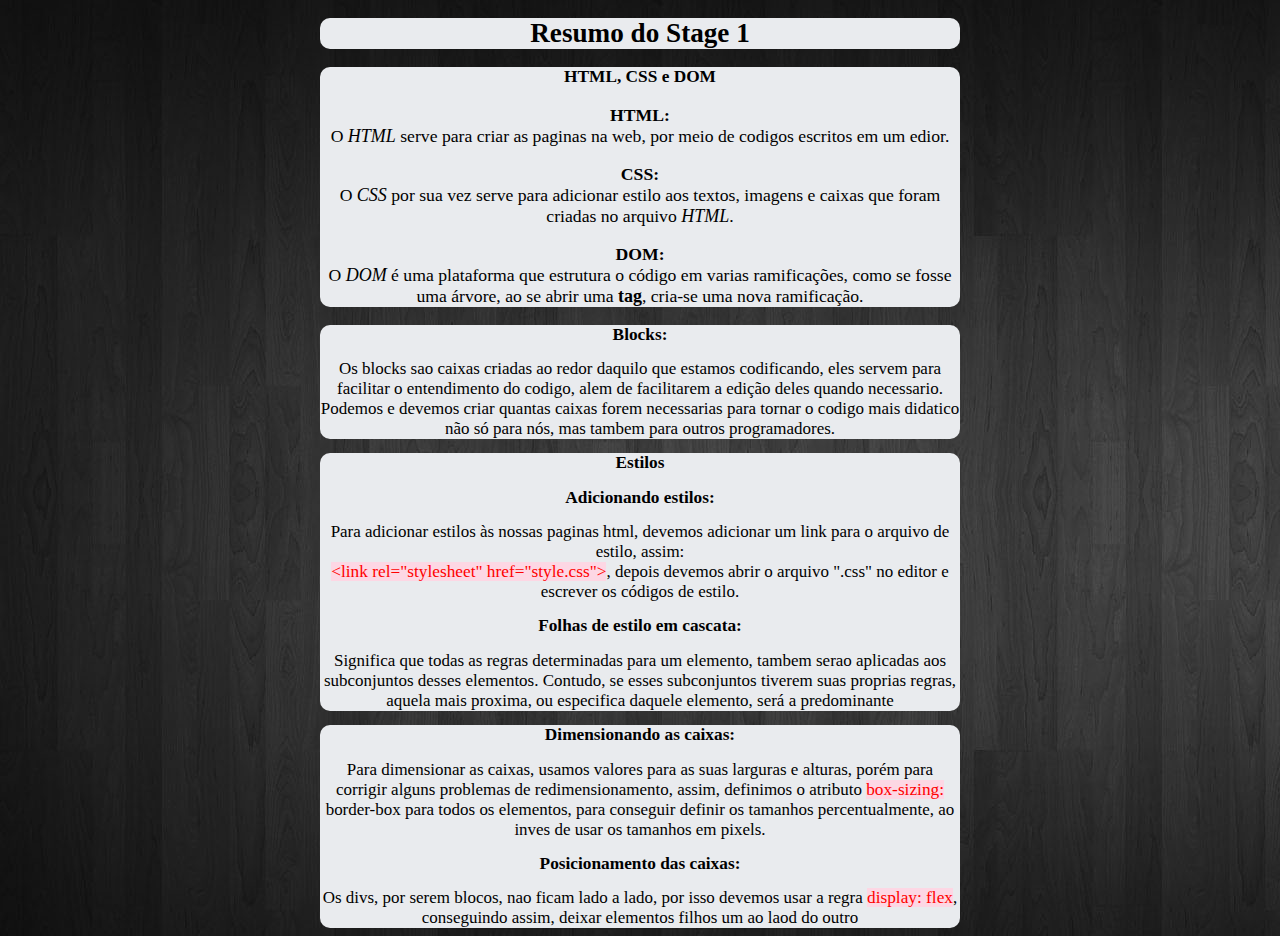
<file: Html-Learning/stage1/stage1.html>
<!DOCTYPE html>
<html lang="pt-br">
<head>
  <link rel="stylesheet" href="stage1.css">
  <meta charset="UTF-8">
  <title>Resumo 2</title>
</head>

<body>
<div class="image"></div>
<div class="title">
  <h1>Resumo do Stage 1</h1>
</div>

<div class="diferenca">
  <h2>HTML, CSS e DOM</h2>
    <p>
      <b>HTML:</b><br>
      <span class="html">O <em>HTML</em> serve para criar as paginas na web, por meio de codigos escritos em um edior.</span>
    </p>

    <p>
      <b>CSS:</b><br>
      <span class="css">O <em>CSS</em> por sua vez serve para adicionar estilo aos textos, imagens e caixas que foram criadas no arquivo <em>HTML</em>.</span>
    </p>

    <p>
      <b>DOM:</b><br>
      <span class="dom">O <em>DOM</em> é uma plataforma que estrutura o código em varias ramificações, como se fosse uma árvore, ao se abrir uma <b>tag</b>, cria-se uma nova ramificação.</span>
    </p>
</div>

<div class="blocos">
  <h2>Blocks:</h2>
  Os blocks sao caixas criadas ao redor daquilo que estamos codificando, eles servem para facilitar o entendimento do codigo, alem de facilitarem a edição deles quando necessario.<br>
  Podemos e devemos criar quantas caixas forem necessarias para tornar o codigo mais didatico não só para nós, mas tambem para outros programadores.
</div>
<div class="estilos">
  <h2>Estilos</h2>
  <h2>Adicionando estilos:</h2>
  Para adicionar estilos às nossas paginas html, devemos adicionar um link para o arquivo de estilo, assim:<br><span class="termos">&lt;link rel="stylesheet" href="style.css"></span>, depois devemos abrir o arquivo ".css" no editor e escrever os códigos de estilo.
  <h2>Folhas de estilo em cascata:</h2>
  Significa que todas as regras determinadas para um elemento, tambem serao aplicadas aos subconjuntos desses elementos. Contudo, se esses subconjuntos tiverem suas proprias regras, aquela mais proxima, ou especifica daquele elemento, será a predominante
</div>
<div class="dimensionamentos">
  <h2>Dimensionando as caixas:</h2>
  Para dimensionar as caixas, usamos valores para as suas larguras e alturas, porém para corrigir alguns problemas de redimensionamento, assim, definimos o atributo <span class="termos">box-sizing:</span> border-box para todos os elementos, para conseguir definir os tamanhos percentualmente, ao inves de usar os tamanhos em pixels.
  <h2>Posicionamento das caixas:</h2>
  Os divs, por serem blocos, nao ficam lado a lado, por isso devemos usar a regra <span class="termos">display: flex</span>, conseguindo assim, deixar elementos filhos um ao laod do outro
</div>
</body>
</html>
</file>
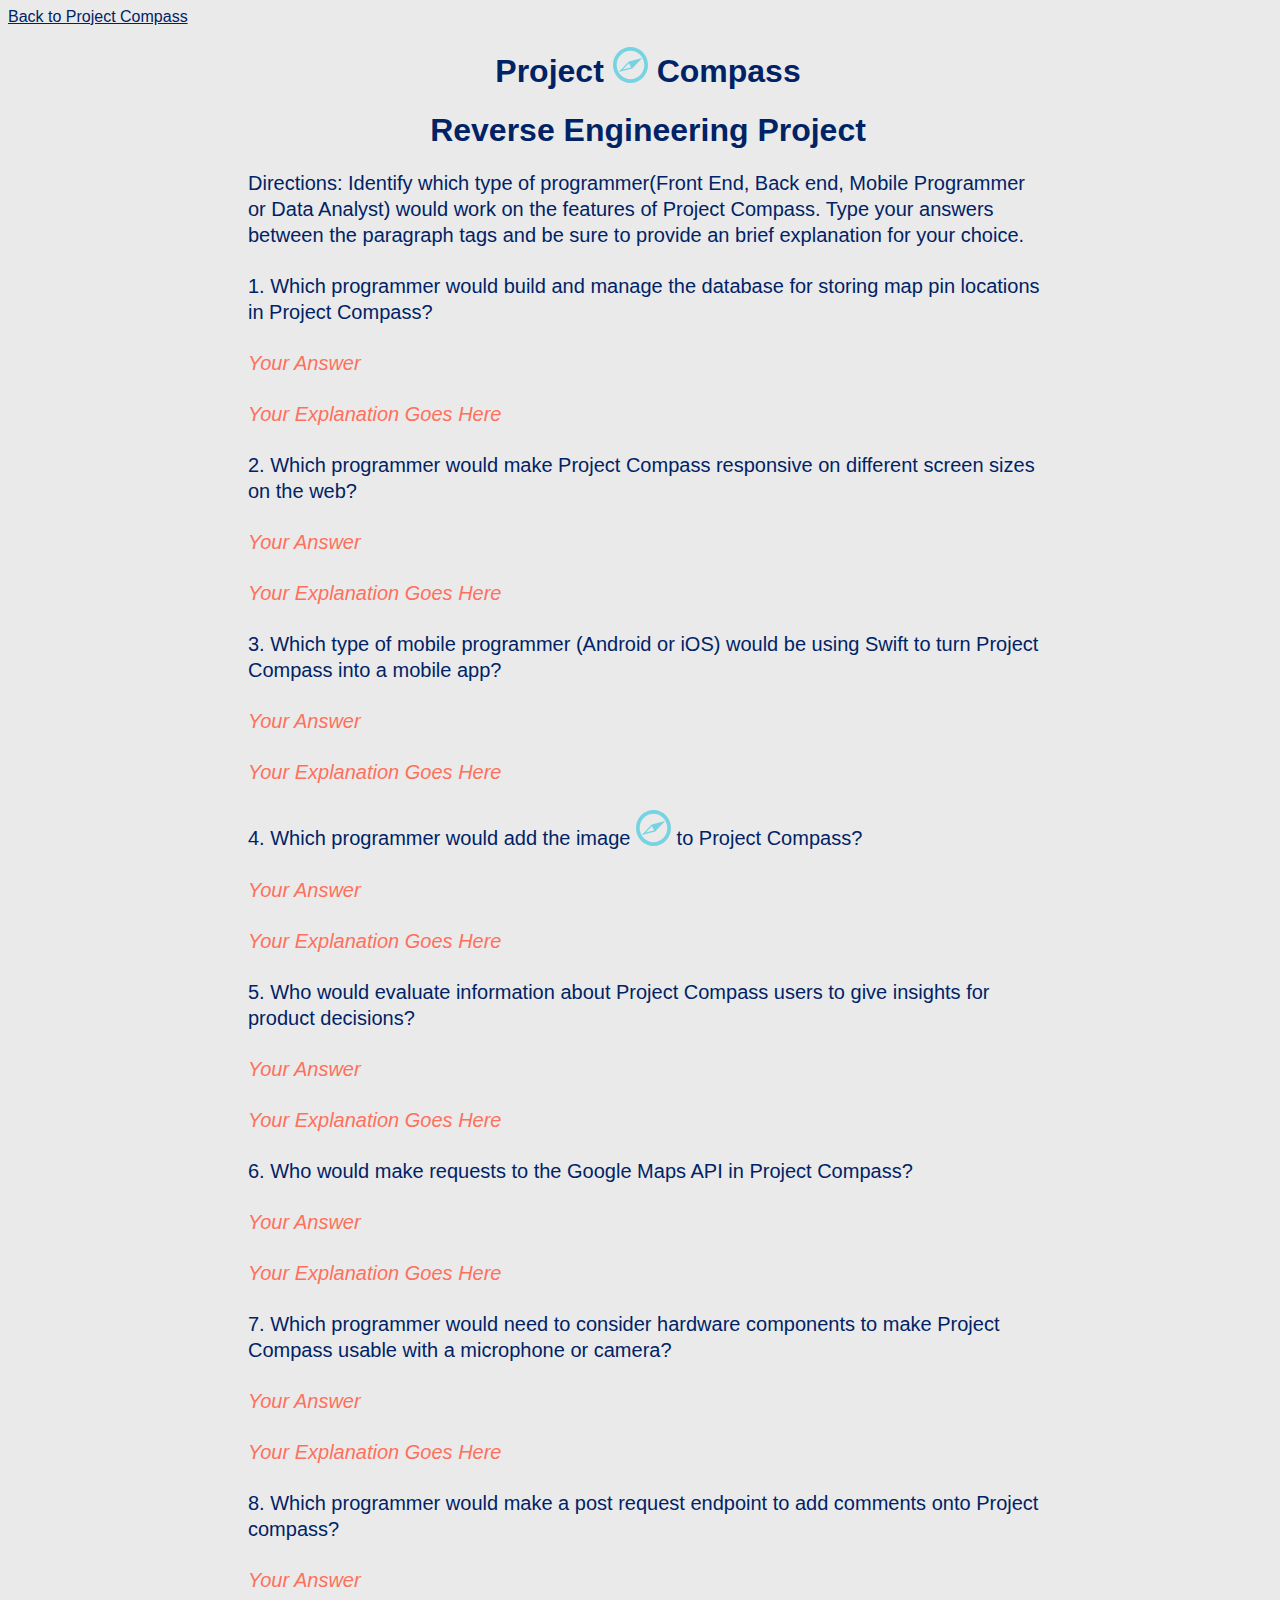
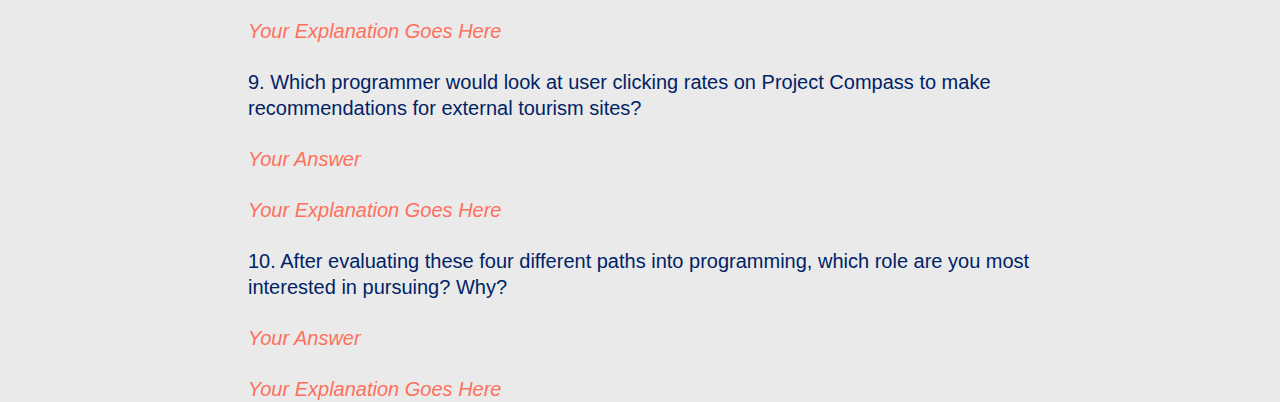
<file: Stage-4/p4-project-compass/answers.html>
<!DOCTYPE html>
<html lang="en">
<head>
    <meta charset="utf-8">
    <link href="css/style.css" rel="stylesheet">
</head>
<body>
  <!--Title-->
  <a href="index.html">Back to Project Compass</a>
  <h1 class="title"> Project <img class="compass_icon"src="img/compass.svg"> Compass</h1>
  <h1 class="title">Reverse Engineering Project</h1>
  <div id= "wrapper">

    <!--Student Answer Section-->
    <!-- Directions for completing -->
    <p>Directions: Identify which type of programmer(Front End, Back end, Mobile Programmer or Data Analyst) would work on the features of Project Compass. Type your answers between the paragraph tags and be sure to provide an brief explanation for your choice.</p>

    <!-- Question 1 -->
    <p>1. Which programmer would build and manage the database for storing map pin locations in Project Compass?</p>
    <!--Your Answer to question 1 goes here-->
    <div class= "answer">
      <p>Your Answer<p>
      <p>Your Explanation Goes Here</p>
    </div>

    <!-- Question 2 -->
    <p>2. Which programmer would make Project Compass responsive on different screen sizes on the web?</p>
    <!--Your Answer to question 2 goes here-->
    <div class= "answer">
      <p>Your Answer<p>
      <p>Your Explanation Goes Here</p>
    </div>

    <!-- Question 3 -->
    <p>3. Which type of mobile programmer (Android or iOS) would be using Swift to turn Project Compass into a mobile app?</p>
    <!--Your Answer to question 3 goes here-->
    <div class= "answer">
      <p>Your Answer<p>
      <p>Your Explanation Goes Here</p>
    </div>

    <!-- Question 4 -->
    <p>4. Which programmer would add the image <img class="compass_icon"src="img/compass.svg"> to Project Compass?</p>
    <!--Your Answer to question 4 goes here-->
    <div class= "answer">
      <p>Your Answer<p>
      <p>Your Explanation Goes Here</p>
    </div>

    <!-- Question 5 -->
    <p>5. Who would evaluate information about Project Compass users to give insights for product decisions?</p>
    <!--Your Answer to question 5 goes here-->
    <div class= "answer">
      <p>Your Answer<p>
      <p>Your Explanation Goes Here</p>
    </div>

    <!-- Question 6-->
    <p>6. Who would make requests to the Google Maps API in Project Compass?</p>
    <!--Your Answer to question 6 goes here-->
    <div class= "answer">
      <p>Your Answer<p>
      <p>Your Explanation Goes Here</p>
    </div>

    <!-- Question 7 -->
    <p>7. Which programmer would need to consider hardware components to make Project Compass usable with a microphone or camera?</p>
    <!--Your Answer to question 7 goes here-->
    <div class= "answer">
      <p>Your Answer<p>
      <p>Your Explanation Goes Here</p>
    </div>

    <!-- Question 8 -->
    <p>8. Which programmer would make a post request endpoint to add comments onto Project compass?</p>
    <!--Your Answer to question 8 goes here-->
    <div class= "answer">
      <p>Your Answer<p>
      <p>Your Explanation Goes Here</p>
    </div>

    <!-- Question 9 -->
    <p>9. Which programmer would look at user clicking rates on Project Compass to make recommendations for external tourism sites?</p>
    <!--Your Answer to question 9 goes here-->
    <div class= "answer">
      <p>Your Answer<p>
      <p>Your Explanation Goes Here</p>
    </div>

    <!-- Question 10 -->
    <p>10. After evaluating these four different paths into programming, which role are you most interested in pursuing? Why?</p>
    <!--Your Answer to question 10 goes here-->
    <div class= "answer">
      <p>Your Answer<p>
      <p>Your Explanation Goes Here</p>
    </div>

  </div>
</body>
</html>
</file>
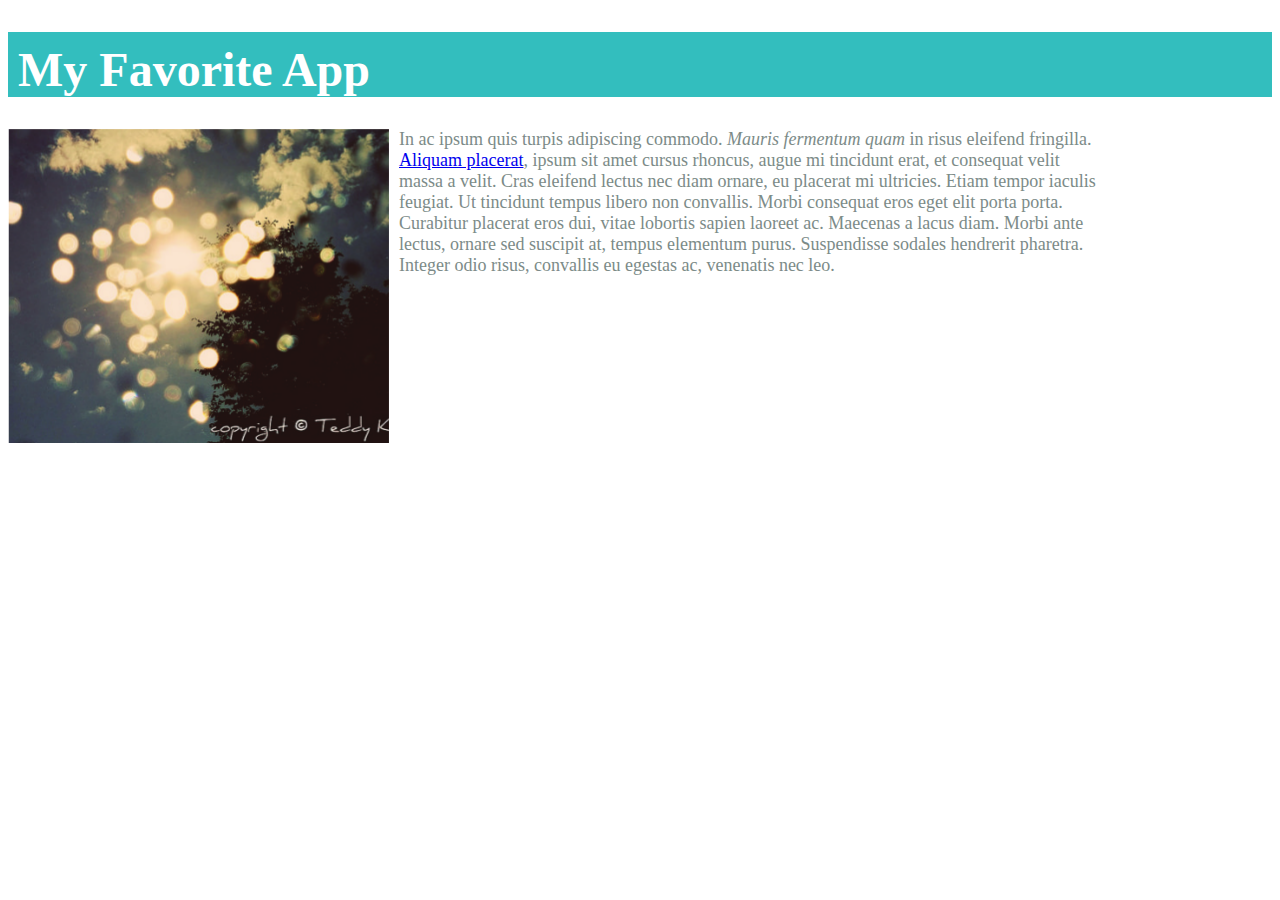
<file: Ipnd-Starter-Code-Master/Stage_1/lesson_1.2_css/app.html>
<!DOCTYPE html>
<html>
<head>
    <link rel="stylesheet" type="text/css" href="style.css">
    <title>Favorite App</title>
</head>
<body>
    <h1 class="title">My Favorite App</h1>
    <div class="app">
            <div class="screenshot"><img src="images/app.png" alt="Screenshot"></div>
            <div class="description">In ac ipsum quis turpis adipiscing commodo. <em>Mauris fermentum quam</em> in risus eleifend fringilla. <a href="#">Aliquam placerat</a>, ipsum sit amet cursus rhoncus, augue mi tincidunt erat, et consequat velit massa a velit. Cras eleifend lectus nec diam ornare, eu placerat mi ultricies. Etiam tempor iaculis feugiat. Ut tincidunt tempus libero non convallis. Morbi consequat eros eget elit porta porta. Curabitur placerat eros dui, vitae lobortis sapien laoreet ac. Maecenas a lacus diam. Morbi ante lectus, ornare sed suscipit at, tempus elementum purus. Suspendisse sodales hendrerit pharetra. Integer odio risus, convallis eu egestas ac, venenatis nec leo.</div>
    </div>
</body>
</html>
</file>
<file: Html-Learning/stage1/stage1.css>
.termos{
  background-color: #FDD7E4;
  color: red;
}
*{
  font-size: 102%;
  font-family: Calibri;
  text-align: center;
}
.title{
  font-size: 160%;
}
body{
  background-image: url(stage1.jpg);
  height: 99%;
  width: 99;
  -webkit-box-sizing: border-box;
  -moz-box-sizing: border-box;
  -ms-box-sizing: border-box;
  box-sizing: border-box;
  text-align: center;
  margin-left: 25%;
  margin-right: 25%;
}
div{
  background-color: #e9ebee;
  border-radius: 10px
}
</file>
<file: Stage-4/p4-project-compass/css/style.css>
body {
    width: 100%;
    height: 100%;
    font-family: "Arial",sans-serif;
    color: #002366;
    background-color: rgb(234,234,234);
}

html {
    width: 100%;
    height: 100%;
}

.title{
    font-family: "Helvetica Neue",Helvetica,Arial,sans-serif;
    font-weight: 700;
    text-align: center;
}
@media(max-width:768px) {
    .title {
        margin: 0 0 10px;
        font-size: 20px;
        line-height: 1.5;
    }
}

a {
  color:#002366;
}

a:hover{
  color:#76D4E2;
}

.compass_icon{
  position: relative;
  margin: 0 auto;
}

p {
    margin: 0 0 5px;
    font-size: 12px;
    line-height: 1;
}

.answer {
  color: rgb(255,112,92);
  font-style: italic;
}

@media(min-width:768px) {
    p {
        margin: 0 0 25px;
        font-size: 20px;
        line-height: 1.3;
    }
}

#wrapper {
  width: 800px;
  margin: 0 auto;
}
@media(max-width:768px) {
    #wrapper {
        width: 400px;
        margin: 0 0 25px;
    }
}

#map {
    width: 50%;
    height: 50%;
    position: relative;
    margin:0 auto;
    border: 5px solid #002366;
    padding: 15px;
}

@media(min-width:767px) {

    #map {
        height: 400px;
        margin-top: 50px;
    }

footer {
    padding: 50px 0;
}

footer p {
    margin: 0;
}

body {
    webkit-tap-highlight-color: rgba(255,255,255,.2);
}

.footer {
  text-align:center;
  color:#002366;
}
</file>
<file: Ipnd-Starter-Code-Master/Stage_1/lesson_1.2_css/style.css>
/* This is a CSS comment.*/



* {
    -webkit-box-sizing: border-box;
    -moz-box-sizing: border-box;
    -ms-box-sizing: border-box;
    box-sizing: border-box;
}

body {
    font-family: verdana;
}

.title {
    background-color: #33BEBE;
    color: white;
    padding: 10px 0 0 10px;
    font-size: 48px
}

.app {
    display: -webkit-flex;
    display: flex;
}

.description {
    color: #7C8B88;
    max-width: 706px;
    font-size: 18px
}

.screenshot {
    max-width: 460px;
    margin: 0px 10px 0px 0px;
}

/*
Comments are only to help PEOPLE read a code file. The
computer ignores them.
*/
</file>
